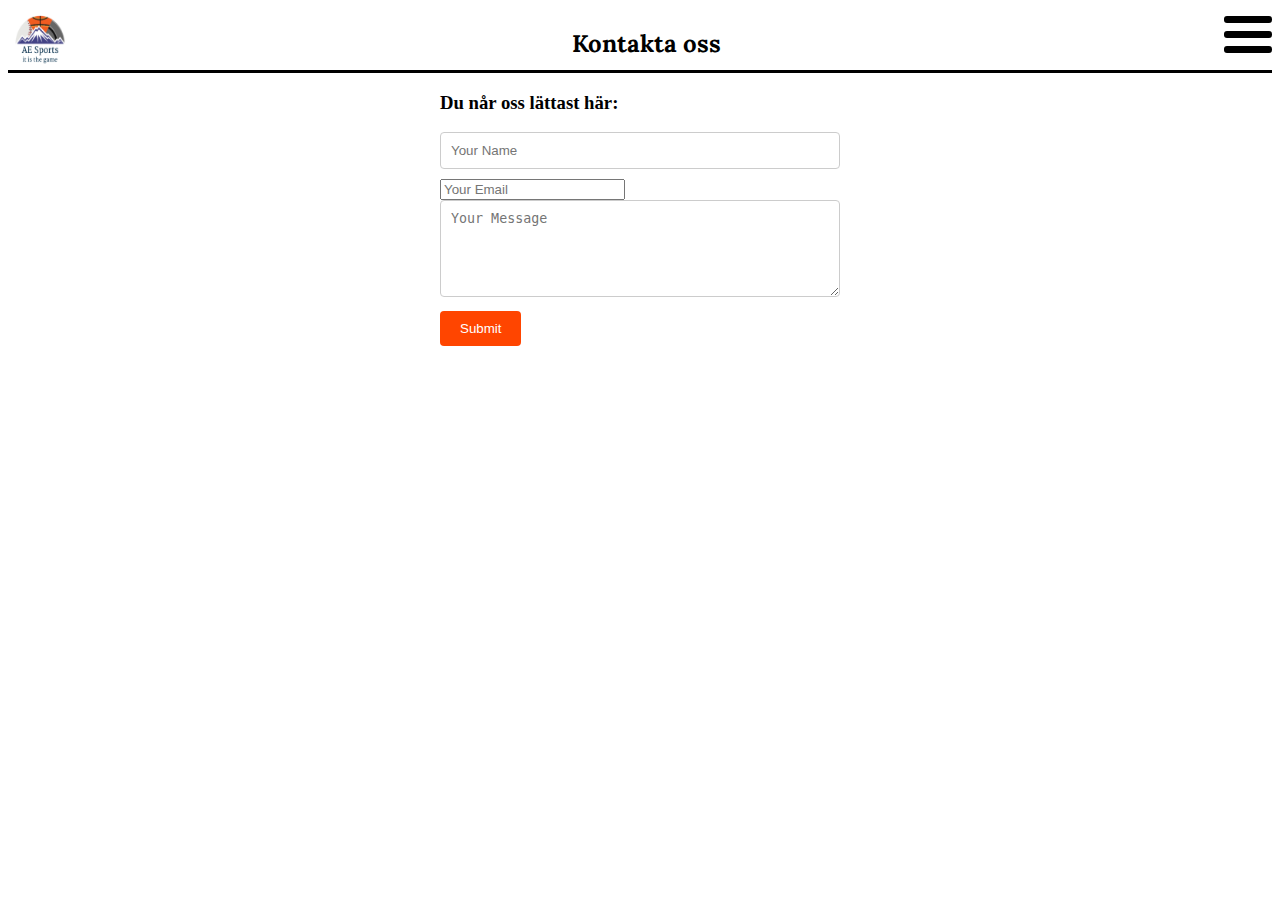
<file: contact.html>
<!DOCTYPE html>
<html lang="en">
  <head>
    <meta charset="UTF-8" />
    <meta http-equiv="X-UA-Compatible" content="IE=edge" />
    <meta name="viewport" content="width=device-width, initial-scale=1.0" />
    <link rel="stylesheet" href="style.css" />
    <link rel="icon" href="bilder/AE Logga.PNG" />
    <title>Kontakta oss</title>
  </head>
  <body>
    <header>
      <a href="index.html"><img class="loggo" src="bilder/AE Logga.PNG" /></a>
      <h2>Kontakta oss</h2>
      <div class="tom">
        <input id="toggle" type="checkbox" />

        <label for="toggle" class="hamburger">
          <div class="top-bun"></div>
          <div class="meat"></div>
          <div class="bottom-bun"></div>
        </label>

        <div class="nav">
          <div class="nav-wrapper">
            <nav>
              <a href="index.html">HEM</a><br />
              <a href="startkit.html">START-KIT</a><br />
              <a href="hockey.html">HOCKEY</a><br />
              <a href="fotboll.html">FOTBOLL</a><br />
              <a href="varukorg.html">VARUKORG</a><br />
              <a href="contact.html">KONTAKTA OSS</a>
            </nav>
          </div>
        </div>
      </div>
    </header>
  </head>
  <body>
    <div class="contact-form">
      <h3>Du når oss lättast här:</h3>
      <form action="#" method="POST">
        <input type="text" name="name" placeholder="Your Name" required />
        <input type="email" name="email" placeholder="Your Email" required />
        <textarea
          name="message"
          placeholder="Your Message"
          rows="5"
          required
        ></textarea>
        <button type="submit">Submit</button>
      </form>
    </div>
  </body>
</html>
</file>
<file: style.css>
@import url("https://fonts.googleapis.com/css2?family=Lora:ital,wght@1,500&family=Silkscreen&display=swap");

img {
  width: 100%;
}

header {
  background-color: white;
  height: 65px;
  display: flex;
  flex-wrap: wrap;
  margin: auto;
  flex-direction: row;
  justify-content: space-between;
  border-bottom: solid black;
}

.loggo {
  width: 12%;
  margin-left: 1%;
  border-radius: 50%;
  width: 60px;
  height: 60px;
  overflow: hidden;
}

h2 {
  font-family: Lora;
  color: black;
  text-shadow: 2px 2px 0px rgb(255, 255, 255), 2px -2px 0px rgb(255, 255, 255),
    -2px 2px 0px rgb(255, 255, 255), -2px -2px 0px rgb(255, 255, 255),
    2px 0px 0px rgb(255, 255, 255), 0px 2px 0px rgb(255, 255, 255),
    -2px 0px 0px rgb(255, 255, 255), 0px -2px 0px rgb(255, 255, 255);
}

* {
  box-sizing: border-box;
}

/* Slideshow container */
.slideshow-container {
  max-width: 100vw;
  max-height: calc(100vh - 100px);
  position: relative;
  margin: auto;
  overflow: hidden;
}

/* Hide the images by default */
.mySlides {
  display: none;
}

/* Next & previous buttons */
.prev,
.next {
  cursor: pointer;
  position: absolute;
  top: 50%;
  width: auto;
  margin-top: -22px;
  padding: 16px;
  color: white;
  font-weight: bold;
  font-size: 18px;
  transition: 0.6s ease;
  border-radius: 0 3px 3px 0;
  user-select: none;
}

/* Position the "next button" to the right */
.next {
  right: 0;
  border-radius: 3px 0 0 3px;
}

/* On hover, add a black background color with a little bit see-through */
.prev:hover,
.next:hover {
  background-color: rgba(0, 0, 0, 0.8);
}

/* Caption text */
.text {
  background-color: rgba(0, 0, 0, 0.6);
  color: white;
  padding: 8px 12px;
  width: 100%;
  text-align: center;
  position: absolute;
  bottom: 0px;
  font-size: 20px;
}

.dots {
  text-align: center;
}

/* The dots/bullets/indicators */
.dot {
  cursor: pointer;
  height: 15px;
  width: 15px;
  margin: 0 2px;
  background-color: #bbb;
  border-radius: 50%;
  display: inline-block;
  transition: background-color 0.6s ease;
}

.active,
.dot:hover {
  background-color: #717171;
}

/* Fading animation */
.fade {
  animation-name: fade;
  animation-duration: 1.5s;
}

@keyframes fade {
  from {
    opacity: 0.4;
  }
  to {
    opacity: 1;
  }
}

.item-wrapper {
  width: 100%;
  display: flex;
  flex-wrap: wrap;
  margin: auto;
  flex-direction: row;
  justify-content: space-between;
}

.item {
  width: 30%;
  border: solid black;
  border-radius: 12px;
  overflow: hidden;
  margin-top: 15px;
}

.produkt {
  margin: auto;
  margin-left: 15px;
}

#toggle {
  display: none;
}

/**
    Hamburger
  **/
.hamburger {
  position: relative;
  width: 1em;
  height: 45px;
  z-index: 5;
}

.hamburger div {
  position: relative;
  width: 3em;
  height: 7px;
  border-radius: 3px;
  background-color: black;
  margin-top: 8px;
  transition: all 0.3s ease-in-out;
}

.hamburger:hover {
  cursor: pointer;
}

/**
    Nav Styles
    **/
.nav {
  position: fixed;
  width: 100%;
  height: 100%;
  background-color: white;
  top: -100%;
  left: 0;
  right: 0;
  bottom: 0;
  overflow: hidden;
  transition: all 0.3s ease-in-out;
  transform: scale(0);
  z-index: 4;
}
.nav-wrapper {
  position: relative;
  overflow: hidden;
  overflow-y: auto;
  height: 100%;
}
nav {
  text-align: left;
  margin-left: 25%;
}
nav a {
  position: relative;
  text-decoration: none;
  color: black;
  font-size: 2em;
  display: inline-block;
  margin-top: 1.25em;
  transition: color 0.2s ease-in-out;
  letter-spacing: 1px;
}
nav a:before {
  content: "";
  height: 0;
  position: absolute;
  width: 0.25em;
  background-color: white;
  left: -0.5em;
  transition: all 0.2s ease-in-out;
}
nav a:hover {
  color: orangered;
}
nav a:hover:before {
  height: 100%;
}

/**
    Animations
    **/
#toggle:checked + .hamburger .top-bun {
  transform: rotate(-45deg);
  margin-top: 25px;
}
#toggle:checked + .hamburger .bottom-bun {
  opacity: 0;
  transform: rotate(45deg);
}
#toggle:checked + .hamburger .meat {
  transform: rotate(45deg);
  margin-top: -7px;
}

#toggle:checked + .hamburger + .nav {
  top: 0;
  transform: scale(1);
}

.contact-form {
  max-width: 400px;
  margin: 0 auto;
}

.contact-form input[type="text"],
.contact-form textarea {
  width: 100%;
  padding: 10px;
  margin-bottom: 10px;
  border: 1px solid #ccc;
  border-radius: 4px;
  resize: vertical;
}

.contact-form button[type="submit"] {
  background-color: orangered;
  color: white;
  padding: 10px 20px;
  border: none;
  border-radius: 4px;
  cursor: pointer;
}

footer {
  color: black;
  width: auto;
  height: auto;
  padding-top: 7px;
  font-size: 25px;
  text-align: center;
  margin-top: 50px;
  background-color: white;
  width: 100%;
  border-top: solid black;
}
</file>
